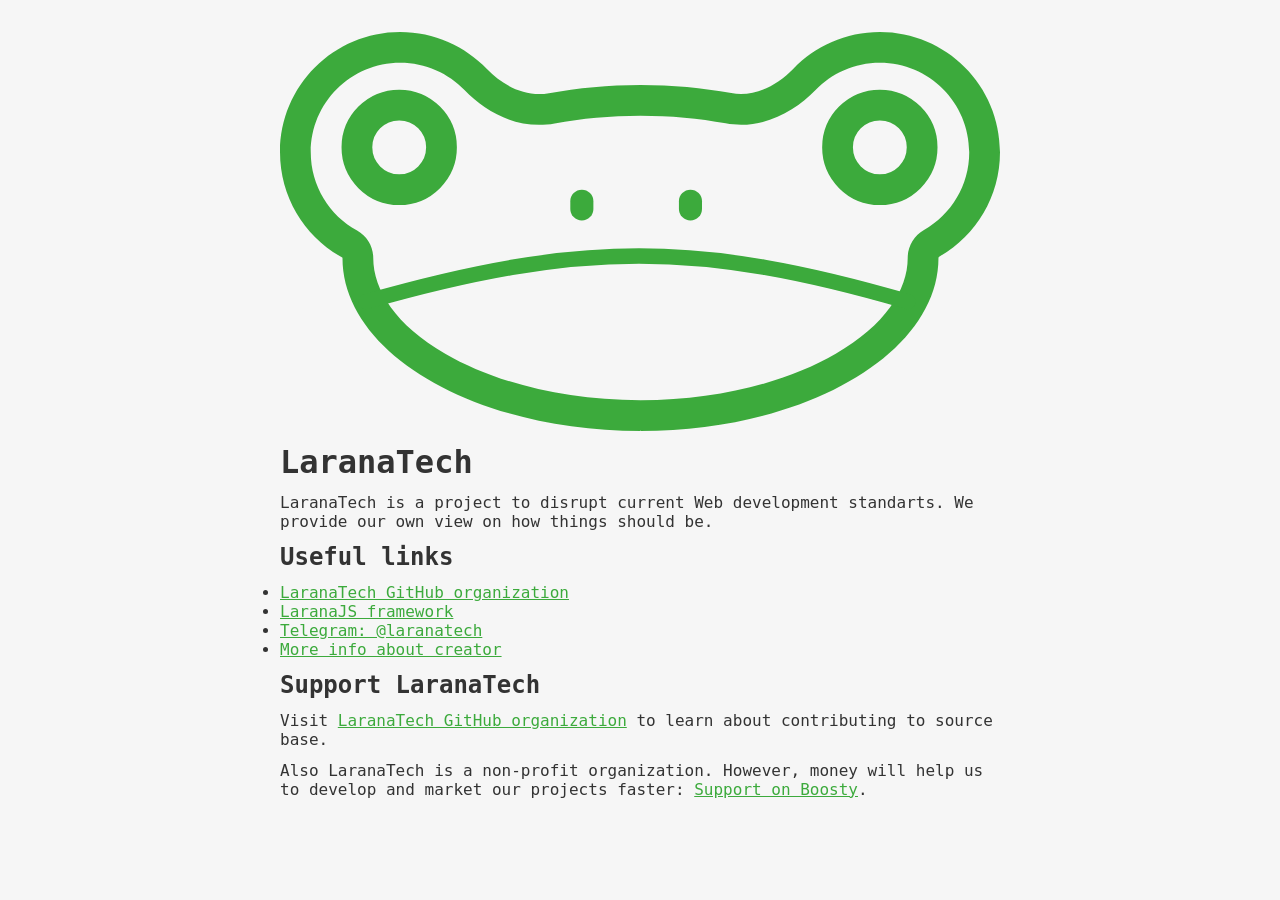
<file: index.html>
<!DOCTYPE html>
<html lang="en">
	<head>
		<meta charset="UTF-8"/>
		<meta name="viewport" content="width=device-width, initial-scale=1.0"/>
		<title>LaranaTech</title>
		<link rel="stylesheet" href="/style.css"/>
	</head>
	<body>
		<main class="main">
			<img
				src="/larana.svg"
				alt="LaranaTech logo"
				class="logo"
			/>
			<h1>LaranaTech</h1>
			<p>LaranaTech is a project to disrupt current Web development standarts. We provide our own view on how things should be.</p>
			<div class="block">
				<h2>Useful links</h2>
				<ul>
					<li>
						<a
							href="https://github.com/laranatech"
							target="_blank"
						>LaranaTech GitHub organization</a>
					</li>
					<li>
						<a
							href="https://github.com/laranatech/larana-js"
							target="_blank"
						>LaranaJS framework</a>
					</li>
					<li>
						<a
							href="https://t.me/laranatech"
							target="_blank"
						>Telegram: @laranatech</a>
					</li>
					<li>
						<a
							href="https://kucheriavyi.ru"
							target="_blank"
						>More info about creator</a>
					</li>
				</ul>
			</div>
			<div class="block">
				<h2>Support LaranaTech</h2>
				<p>
					Visit <a
						href="https://github.com/laranatech"
						target="_blank"
					>LaranaTech GitHub organization</a> to learn about contributing to source base.
				</p>
				<p>
					Also LaranaTech is a non-profit organization.
					However, money will help us to develop and market our projects faster: <a
						href="https://boosty.to/kucheriavyi"
						target="_blank"
					>Support on Boosty</a>.
				</p>
			</div>
		</main>
	</body>
</html>
</file>
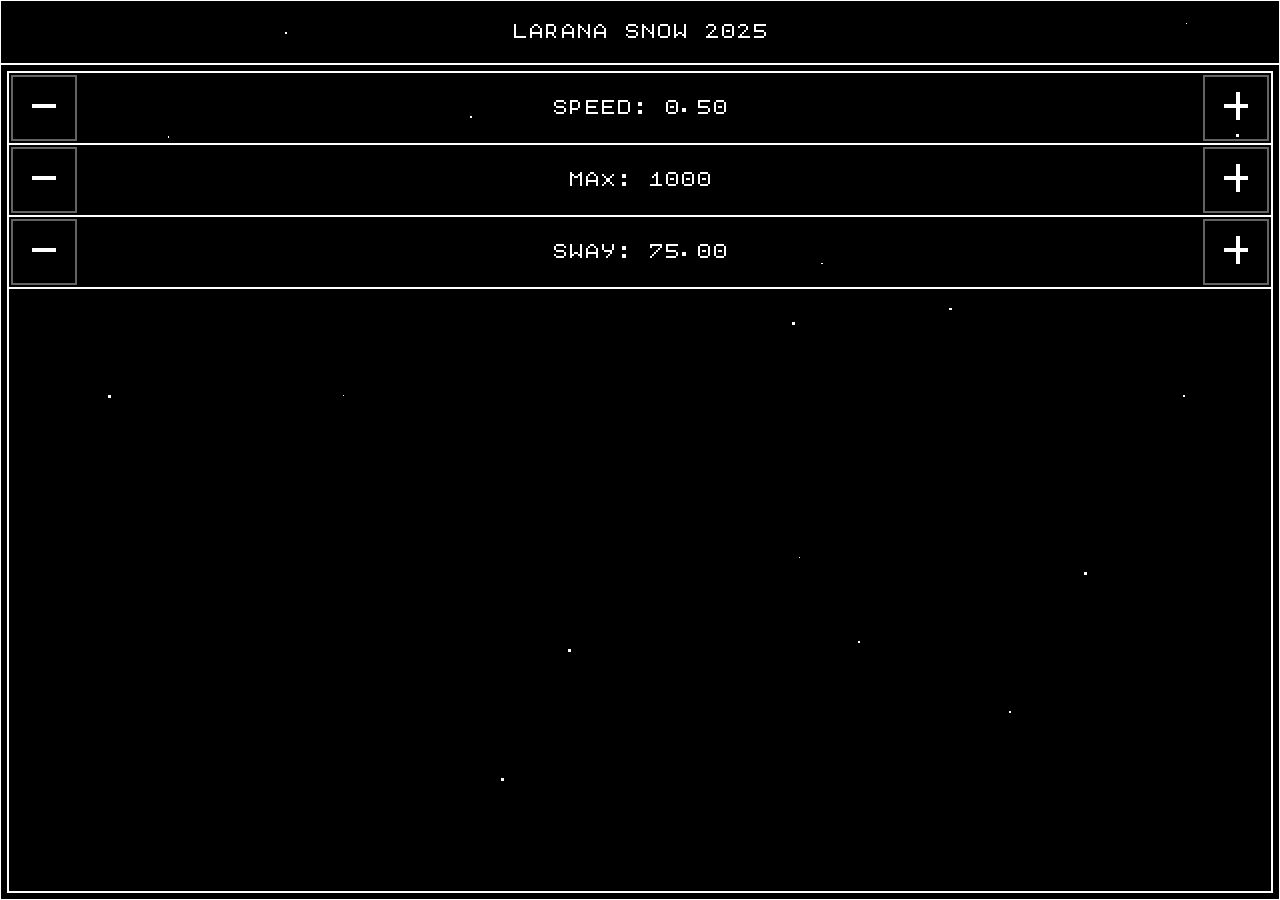
<file: snow-2025/index.html>
<!DOCTYPE html>
<html>
<head>
	<title>Larana snow 2025</title>
		<style>
			body {background: #000 !important; width: 100%; height: 100%;}
			#loadingDiv {
				position: absolute;
				color: #fff;
				top: 0;
				left: 0;
				bottom: 0;
				right: 0;
				width: 100%;
				height: 100%;
				display: flex;
				align-items: center;
				justify-content: center;
				z-index: 9999999;
				font-size: 32px;
			}
		</style>
</head>
<body>
	<div id="loadingDiv">Loading...</div>
<script src="wasm_exec.js"></script>
<script>
  const go = new Go();
  WebAssembly.instantiateStreaming(fetch("snow-2025.wasm"), go.importObject).then((result) => {
    go.run(result.instance);
    loadingDiv.remove();
  });
</script>
</body>
</html>
</file>
<file: style.css>
:root {
	--u: 4px;
	--u-1: 8px;
	--u-2: 12px;
	--u-3: 16px;
	--u-4: 24px;
	--u-5: 32px;

	--accent: #3caa3c;
	--dark: #333;
	--dim: #444;
	--pale: #f6f6f6;
	--white: #fff;
	--bg: var(--pale);
	--fg: var(--dark);
	--component-bg: var(--white);
	--component-hover-bg: var(--pale);
	--component-fg: var(--dark);
	--radius: var(--u);
}

@media (prefers-color-scheme: dark) {
	:root {
		--bg: var(--dark);
		--fg: var(--white);
		--component-bg: var(--dim);
		--component-hover-bg: var(--dark);
		--component-fg: var(--white);
	}
}

* {
	margin: 0;
	padding: 0;
	font-family: monospace;
}

html, body {
	width: 100%;
	height: 100%;
	font-size: var(--u-2);
	font-size: 1rem;
	background-color: var(--bg);
	color: var(--fg);
}

body {
	display: flex;
	flex-direction: column;
	align-items: center;
}

.main {
	max-width: 720px;
	display: flex;
	flex-direction: column;
	gap: var(--u-2);
	padding: var(--u-5);
}

.logo {
	width: 100%;
}

h1 {
	font-size: var(--u-5);
}

a, a:visited {
	color: var(--accent);
}

a:hover {
	text-decoration: none;
}

.block {
	display: flex;
	flex-direction: column;
	gap: var(--u-2);
}
</file>
